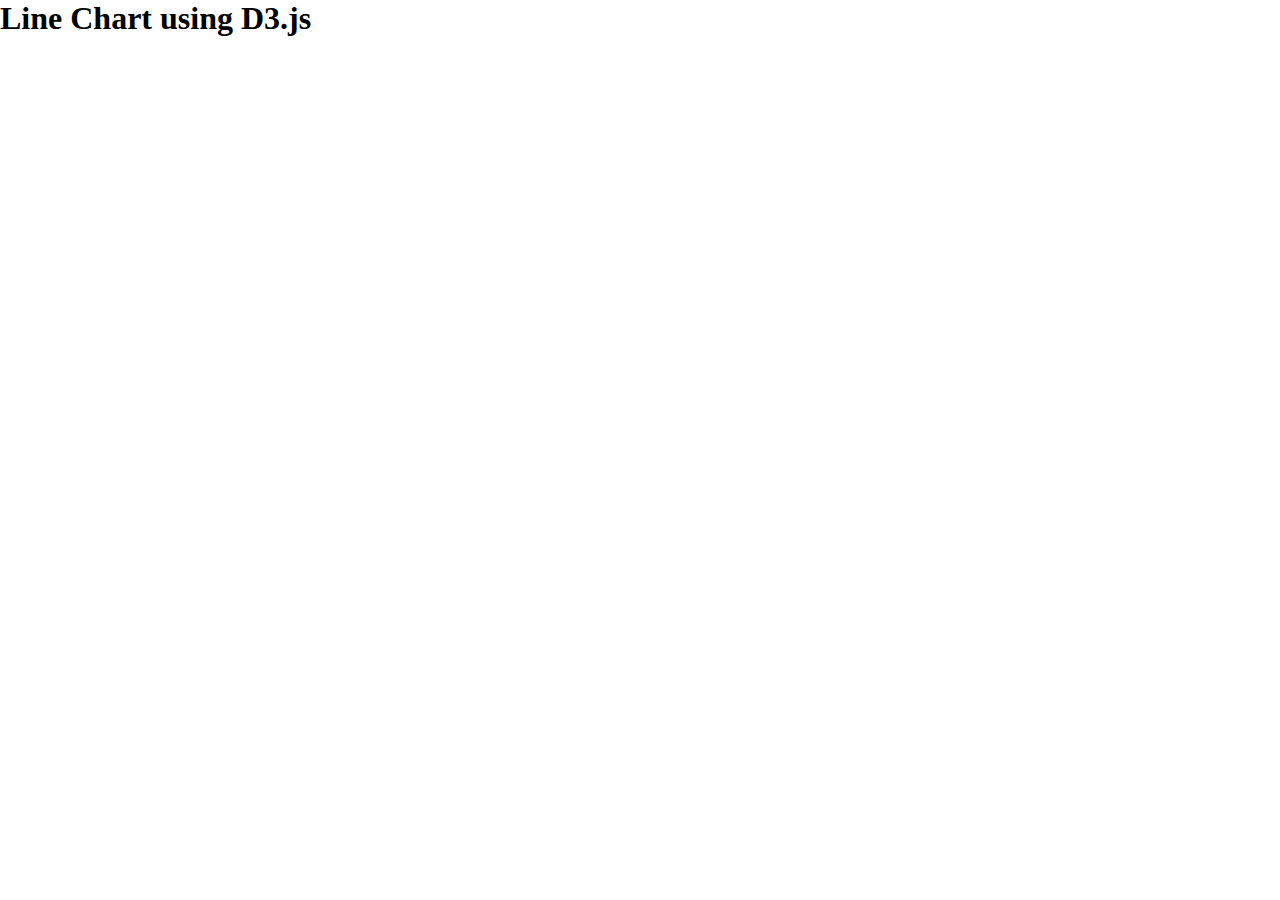
<file: 10_Creating Line Chart/index.html>
<html>

<head>
    <link rel="stylesheet" href="index.css">
    <title>Learn D3.js</title>
</head>

<body>
    <h1>Line Chart using D3.js</h1>

    <svg class="line-chart"></svg>

    <script src="https://d3js.org/d3.v4.min.js"></script>
    <script src="index.js"></script>
</body>

</html>
</file>
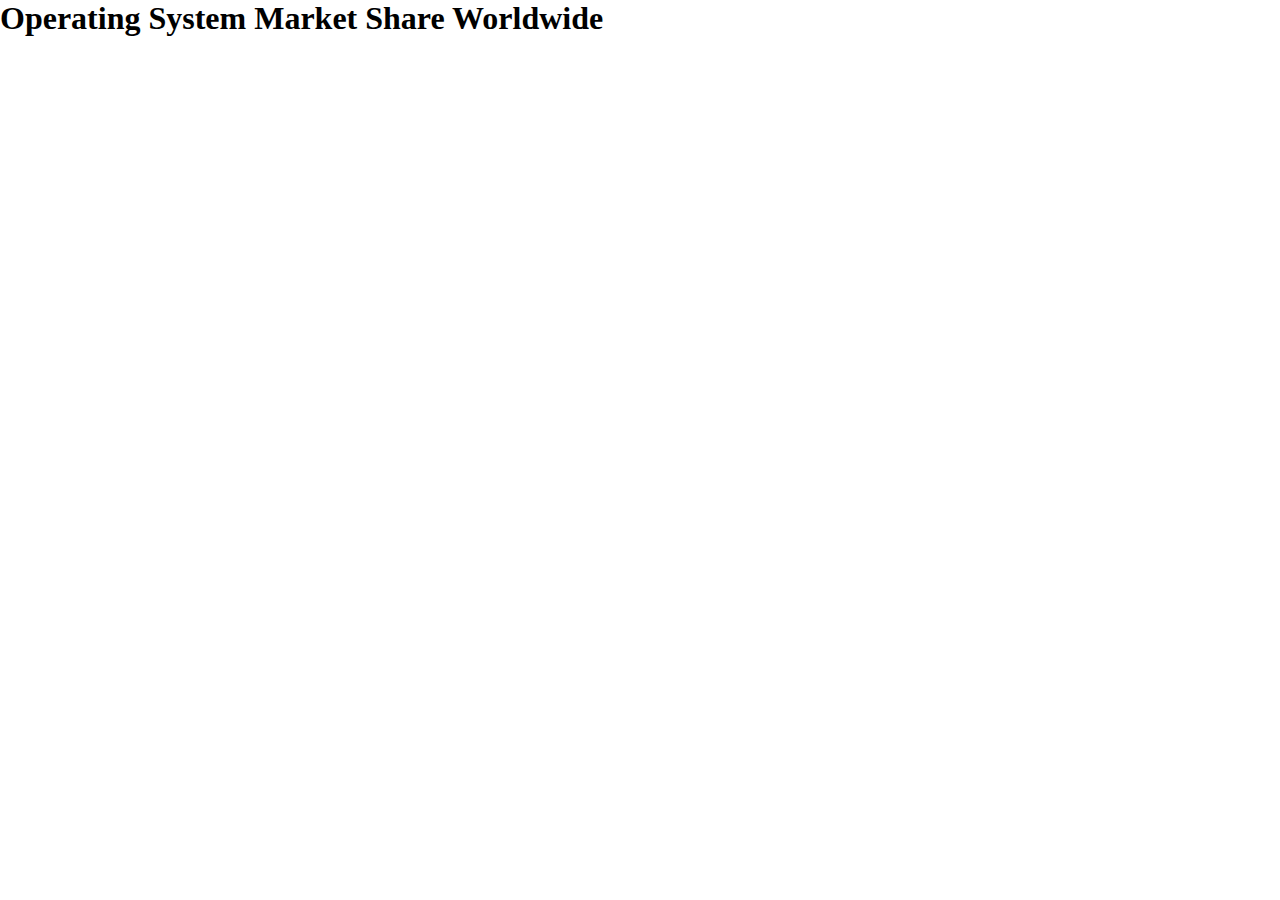
<file: 9_Creating Pie Chart/index.html>
<html>

<head>
    <link rel="stylesheet" href="index.css">
    <title>Learn D3.js</title>
</head>

<body>
    <h1>Operating System Market Share Worldwide</h1>

    <svg class="pie-chart"></svg>

    <script src="https://d3js.org/d3.v4.min.js"></script>
    <script src="index.js"></script>
</body>

</html>
</file>
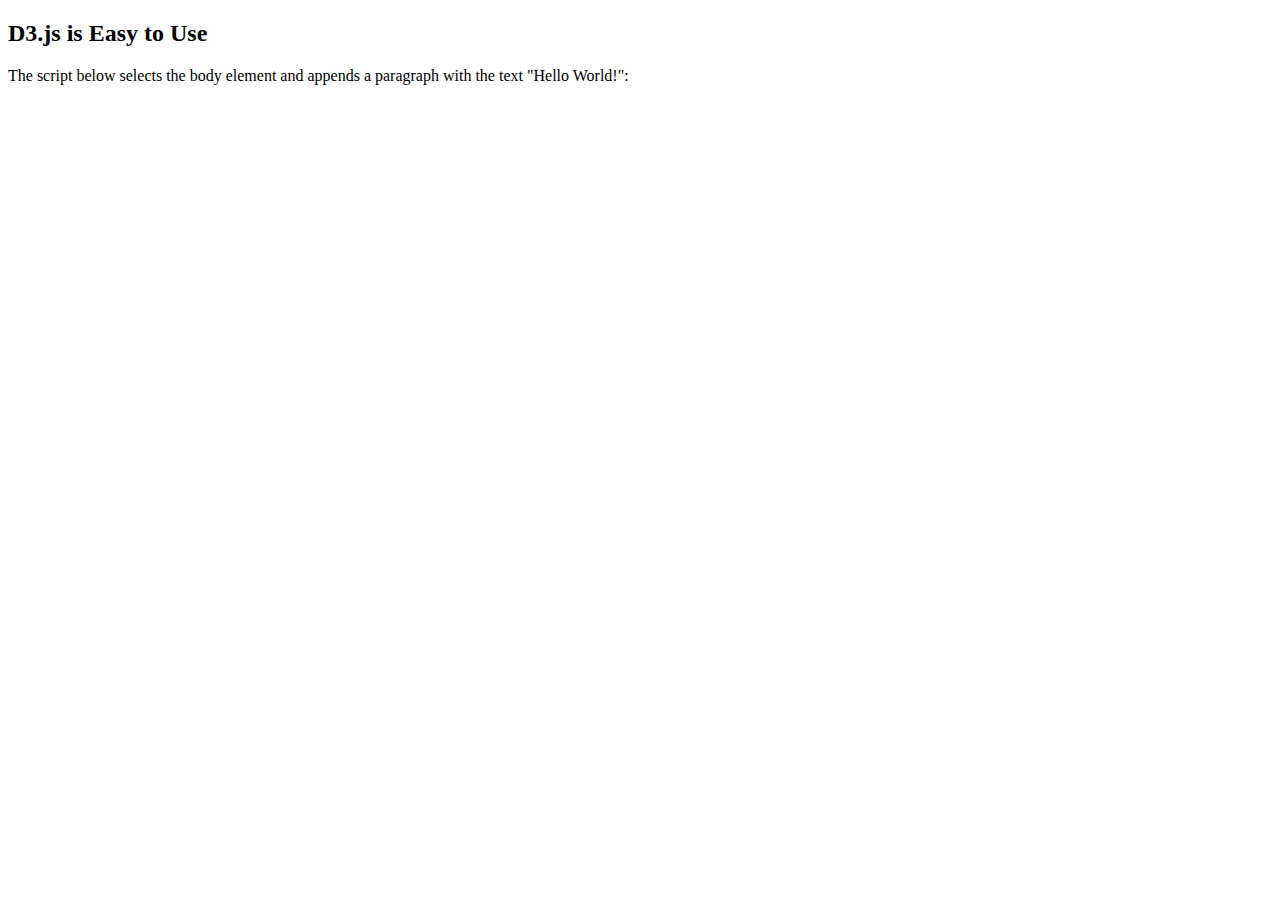
<file: 1_Selection and Manipulation/1_index.html>
<!DOCTYPE html>
<html>
<script src="//d3js.org/d3.v4.js"></script>

<body>
    <h2>D3.js is Easy to Use</h2>
    <p>The script below selects the body element and appends a paragraph with the text "Hello World!":</p>

    <script>
        d3.select("body").append("p").text("Hello World!");
    </script>

</body>

</html>
</file>
<file: 10_Creating Line Chart/index.css>
html,body {
    margin: 0;
    padding: 0;
}
</file>
<file: 9_Creating Pie Chart/index.css>
html,
body {
    margin: 0;
    padding: 0;
}
</file>
